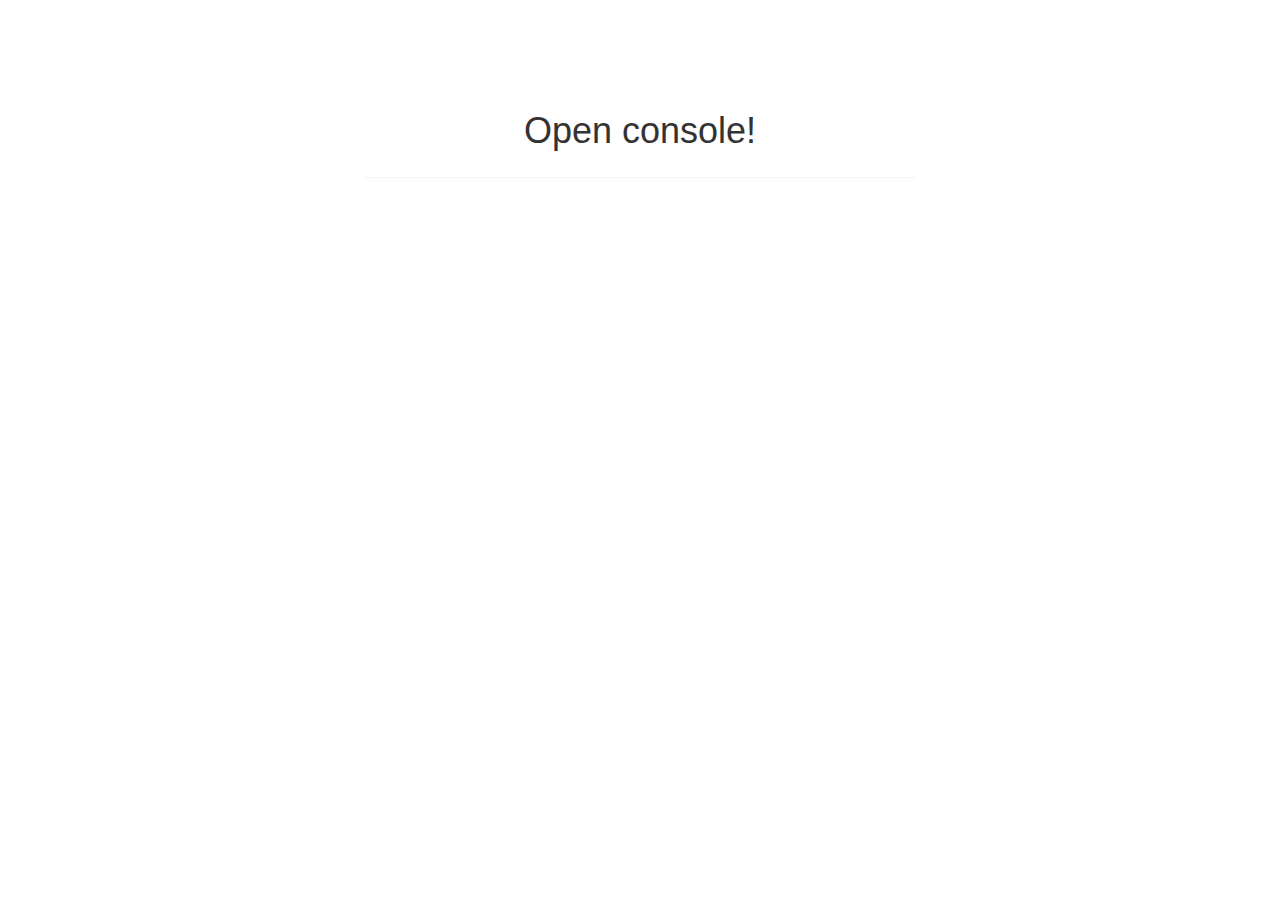
<file: Monday, March 7th 2022/11-1_Student_Resources/04-Evr_JavaScript_Arrays/Unsolved/index.html>
<!DOCTYPE html>
<html lang="en">

<head>
  <meta charset="UTF-8">
  <meta name="viewport" content="width=device-width, initial-scale=1.0">
  <meta http-equiv="X-UA-Compatible" content="ie=edge">
  <title>Document</title>
  <link rel="stylesheet" href="https://cdnjs.cloudflare.com/ajax/libs/twitter-bootstrap/3.3.7/css/bootstrap.min.css"
  />
  <link rel="stylesheet" href="styles.css">
</head>

<body>
  <div class="container">
    <div class="row">
      <div class="col-md-6 col-md-offset-3 text-center">
        <div class="panel m-top-75">
          <div class="panel-body">
            <h1 class="text-center">Open console!</h1>

          </div>
        </div>
      </div>
    </div>
  </div>
  <script src="arrays.js"></script>
</body>

</html>
</file>
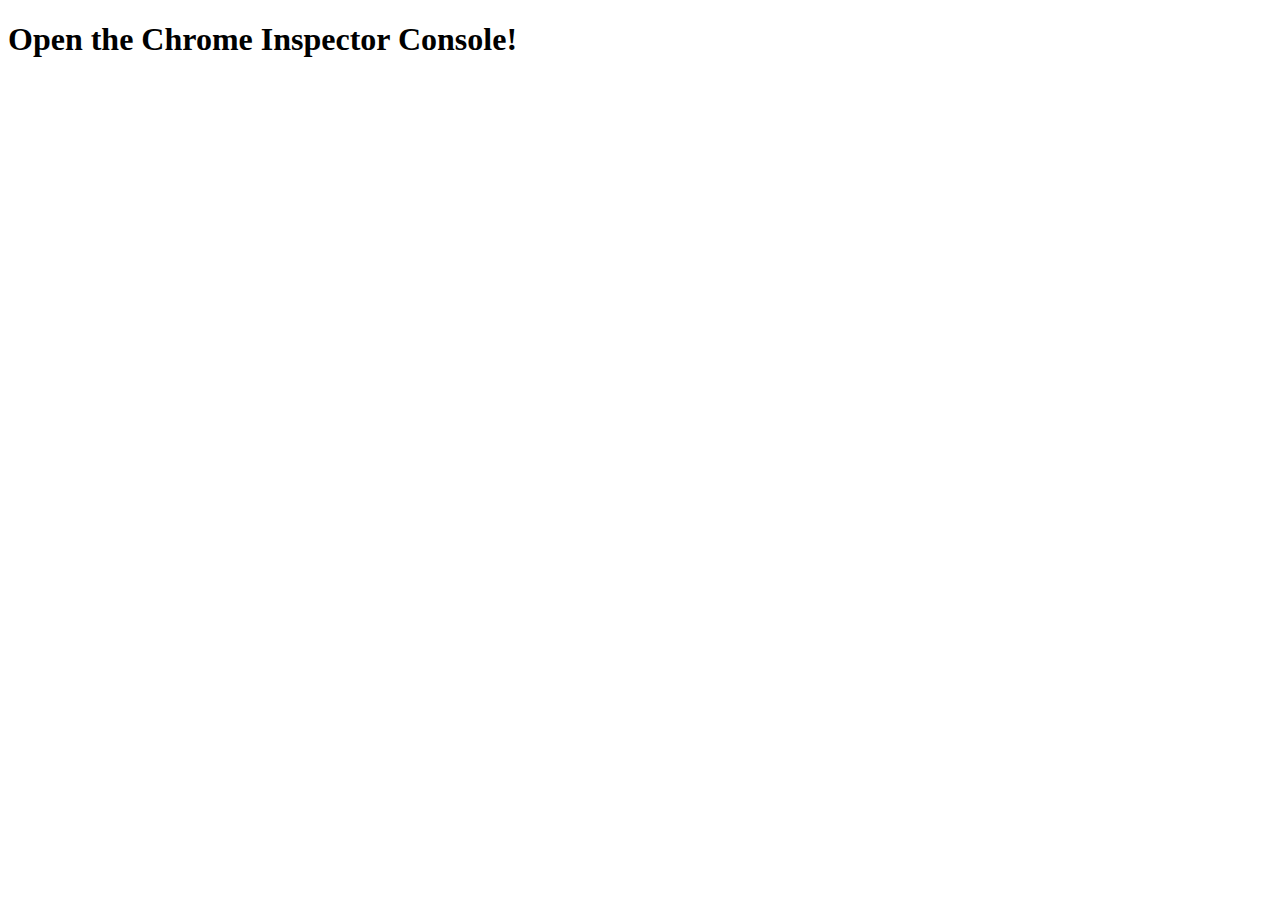
<file: Monday, March 7th 2022/11-1_Student_Resources/06-Stu_Movie_Scores_Array/Unsolved/index.html>
<!DOCTYPE html>
<html lang="en">

<head>
    <meta charset="UTF-8">
    <meta name="viewport" content="width=device-width, initial-scale=1.0">
    <meta http-equiv="X-UA-Compatible" content="ie=edge">
    <title>Movie Scores</title>
</head>

<body>

  <h1>Open the Chrome Inspector Console!</h1>
  <script src="static/js/index_starter.js"></script>

</body>

</html>
</file>
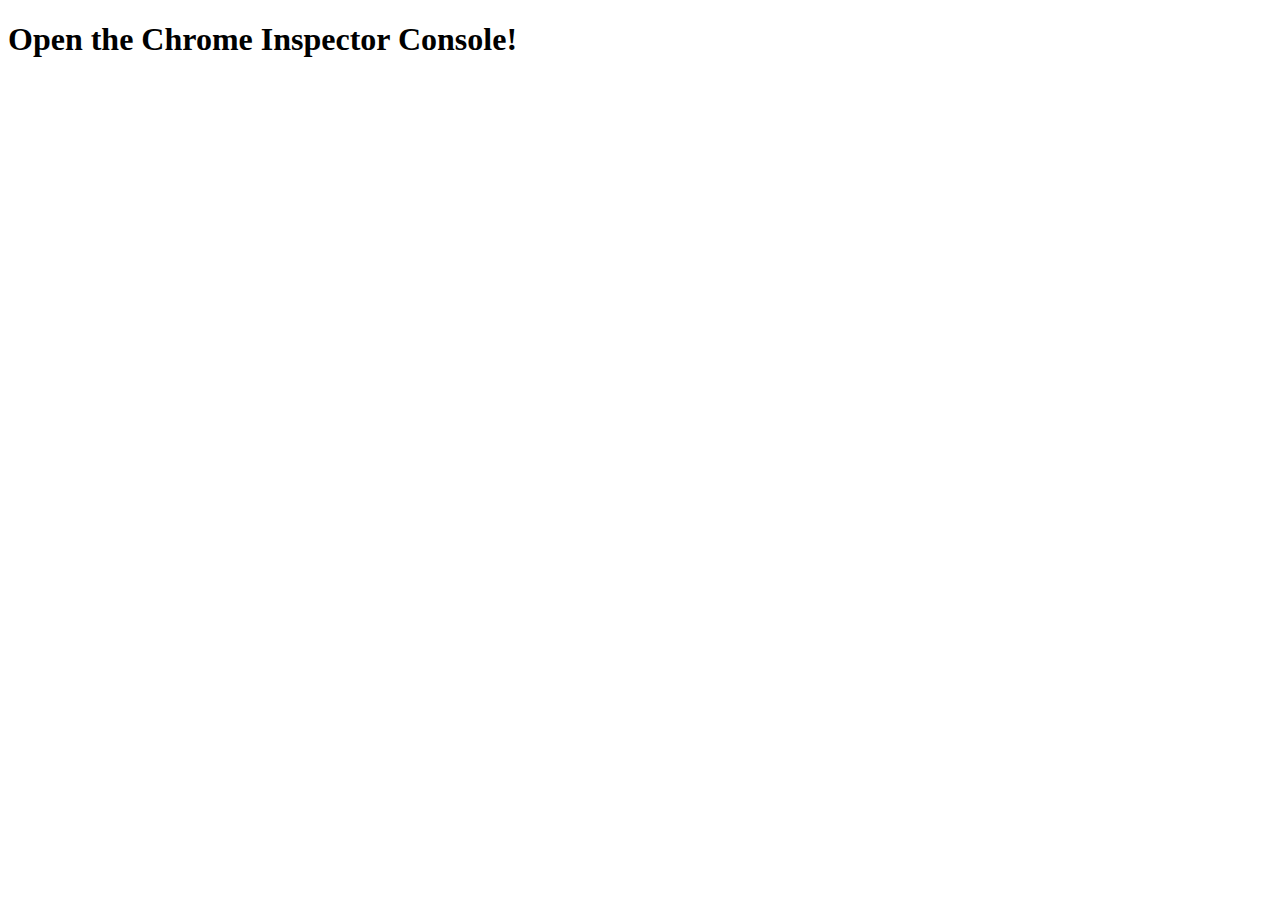
<file: Wednesday, March 9th 2022/11-2-Student_Resources/01-Evr_Movie_Score_forEach/Unsolved/index.html>
<!DOCTYPE html>
<html lang="en">
<head>
  <meta charset="UTF-8">
  <meta name="viewport" content="width=device-width, initial-scale=1.0">
  <meta http-equiv="X-UA-Compatible" content="ie=edge">
  <title>For Loop</title>
</head>
<body>
  <h1>Open the Chrome Inspector Console!</h1>

</body>
<script src="index_starter.js"></script>
</html>
</file>
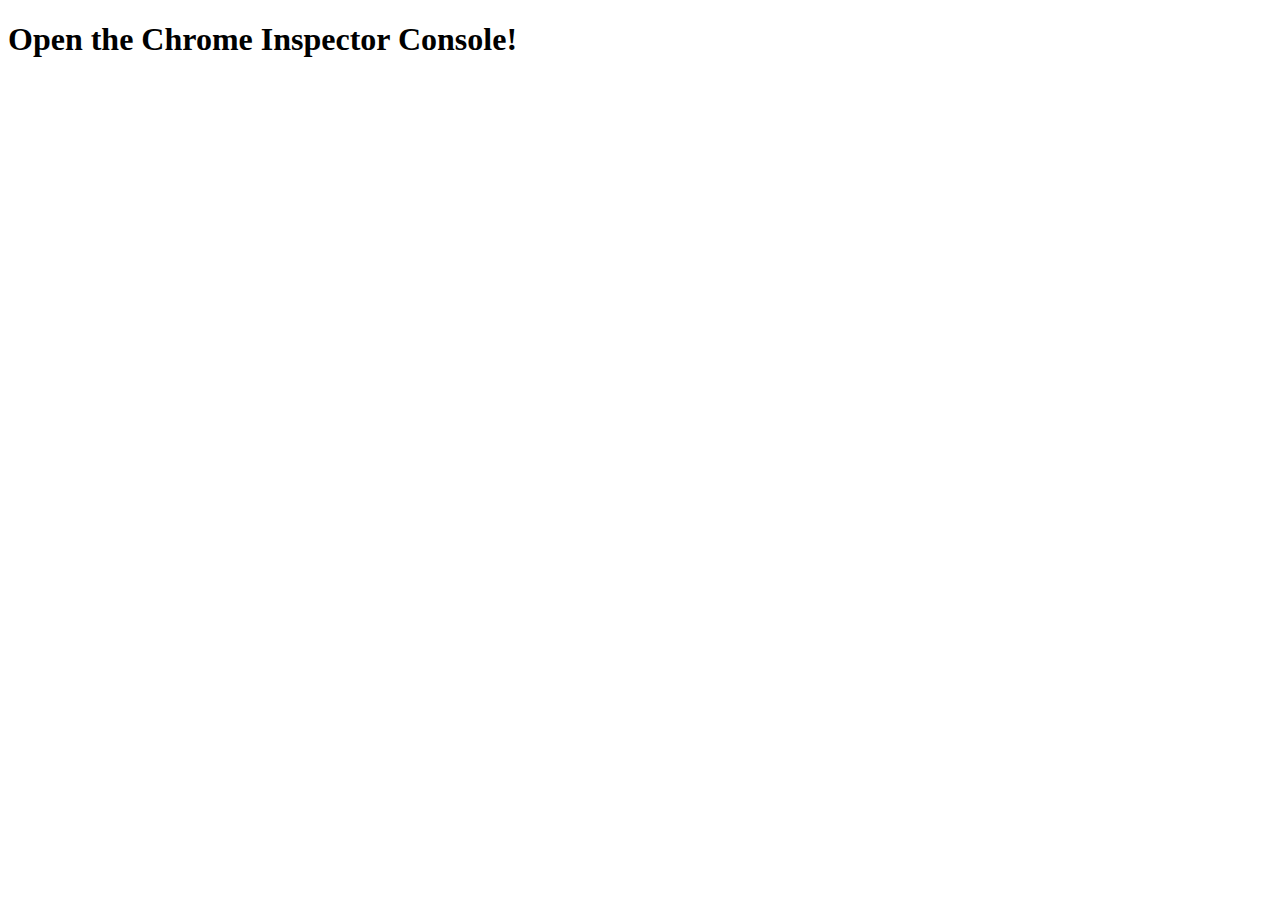
<file: Wednesday, March 9th 2022/11-2-Student_Resources/03-Stu_Word_Counter_Objects/Unsolved/index.html>
<!DOCTYPE html>
<html lang="en">

<head>
  <meta charset="UTF-8">
  <meta name="viewport" content="width=device-width, initial-scale=1.0">
  <meta http-equiv="X-UA-Compatible" content="ie=edge">
  <link rel="icon" type="image/png" href="favicon.png"/>
  <title>Objects</title>
</head>

<body>
  <h1>Open the Chrome Inspector Console!</h1>
  <script src="index_starter.js"></script>
</body>

</html>
</file>
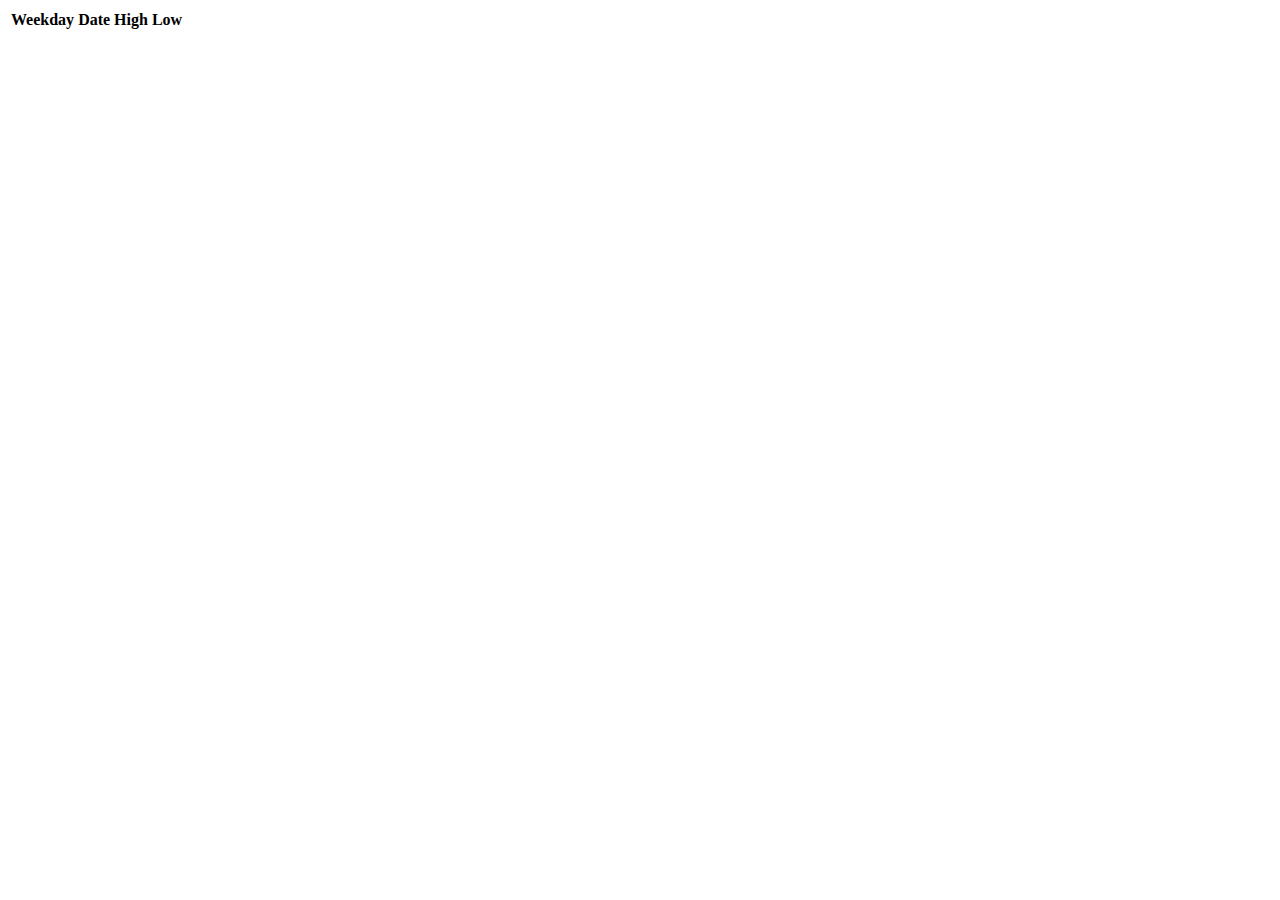
<file: Wednesday, March 9th 2022/11-2-Student_Resources/05-Evr_D3_Table/Unsolved/index.html>
<!DOCTYPE html>
<html lang="en">

<head>
  <meta charset="UTF-8">
  <meta name="viewport" content="width=device-width, initial-scale=1.0">
  <meta http-equiv="X-UA-Compatible" content="ie=edge">
  <title>Document</title>
  <script src="https://d3js.org/d3.v5.min.js"></script>
</head>

<body>
  <table>
    <thead>
      <tr>
        <th>Weekday</th>
        <th>Date</th>
        <th>High</th>
        <th>Low</th>
      </tr>
    </thead>
    <tbody></tbody>
  </table>
</body>
<script src="data.js"></script>
<script src="index_starter.js"></script>

</html>
</file>
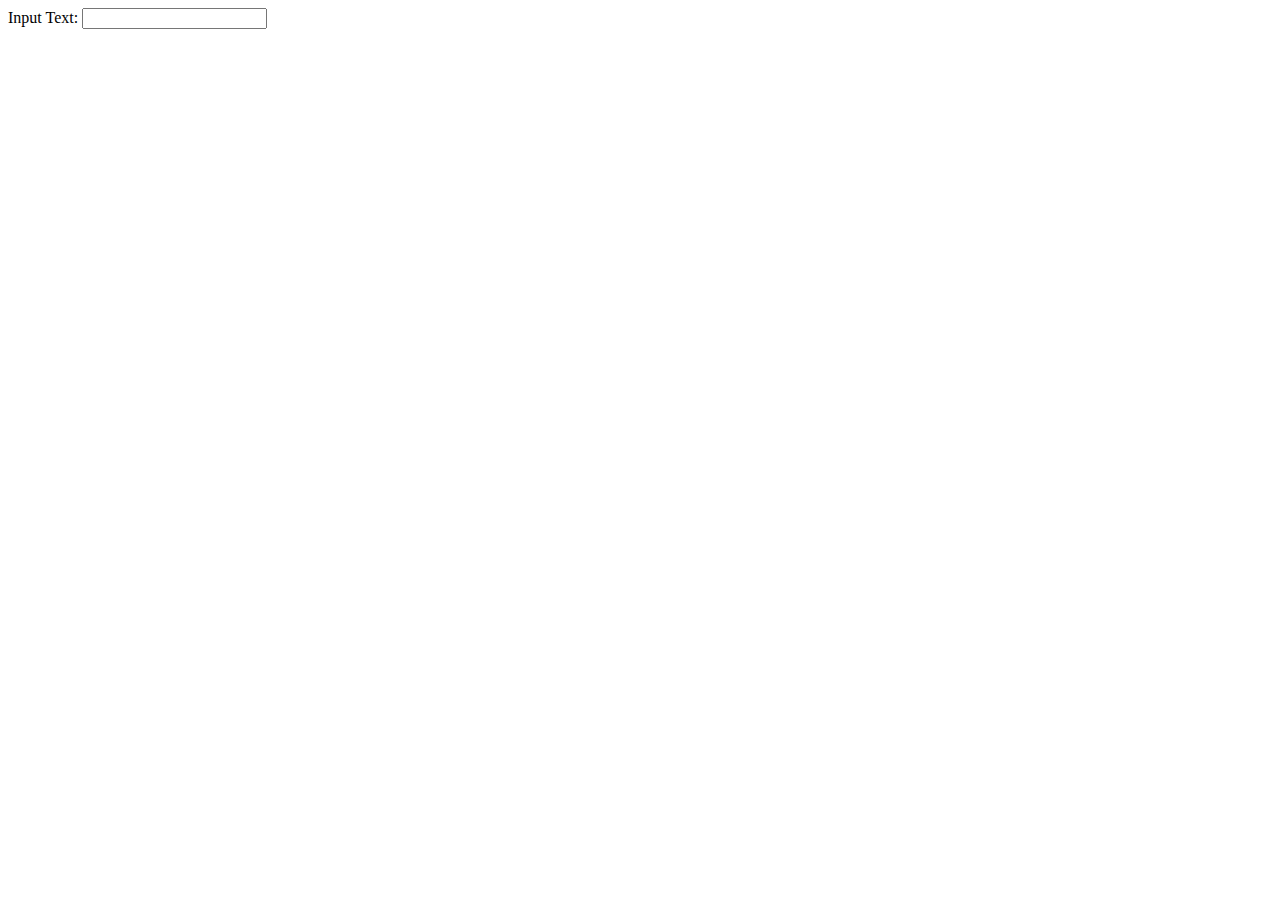
<file: Wednesday, March 9th 2022/11-2-Student_Resources/07-Stu_onChange/Unsolved/index.html>
<!DOCTYPE html>
<html lang="en">
<head>
  <meta charset="UTF-8">
  <meta name="viewport" content="width=device-width, initial-scale=1.0">
  <meta http-equiv="X-UA-Compatible" content="ie=edge">
  <title>Document</title>
  <script src="https://d3js.org/d3.v5.min.js"></script>
</head>
<body>
  <div>
    <label for="text">Input Text: </label>
    <input type="text" id="text" name="text-input">
  </div>
  <h1 class="output"></h1>
</body>
<script src="static/js/app_starter.js"></script>
</html>
</file>
<file: Monday, March 7th 2022/11-1_Student_Resources/04-Evr_JavaScript_Arrays/Unsolved/styles.css>
.m-top-75 {
  margin-top: 75px;
}
</file>
